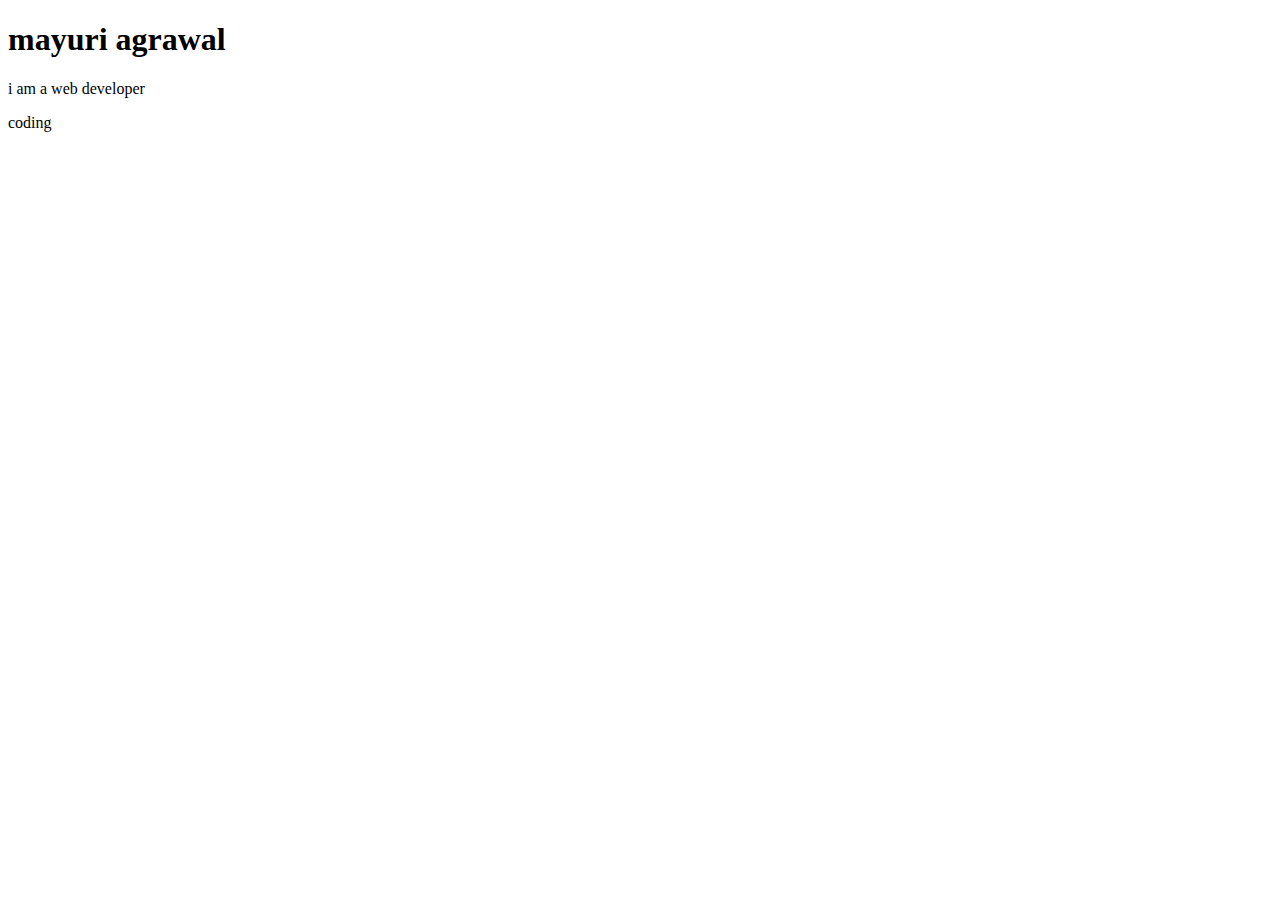
<file: practice.html>
<!DOCTYPE html>
<html lang="en">
<head>
    <meta charset="UTF-8">
    <meta http-equiv="X-UA-Compatible" content="IE=edge">
    <meta name="viewport" content="width=device-width, initial-scale=1.0">
    <title>Document</title>
</head>
<body>
    <div style="background-color: aqua;display: inline;">
        <h1>mayuri agrawal</h1>
        <p>i am a web developer</p>
    </div>
    <p>coding</p>

</body>
</html>
</file>
